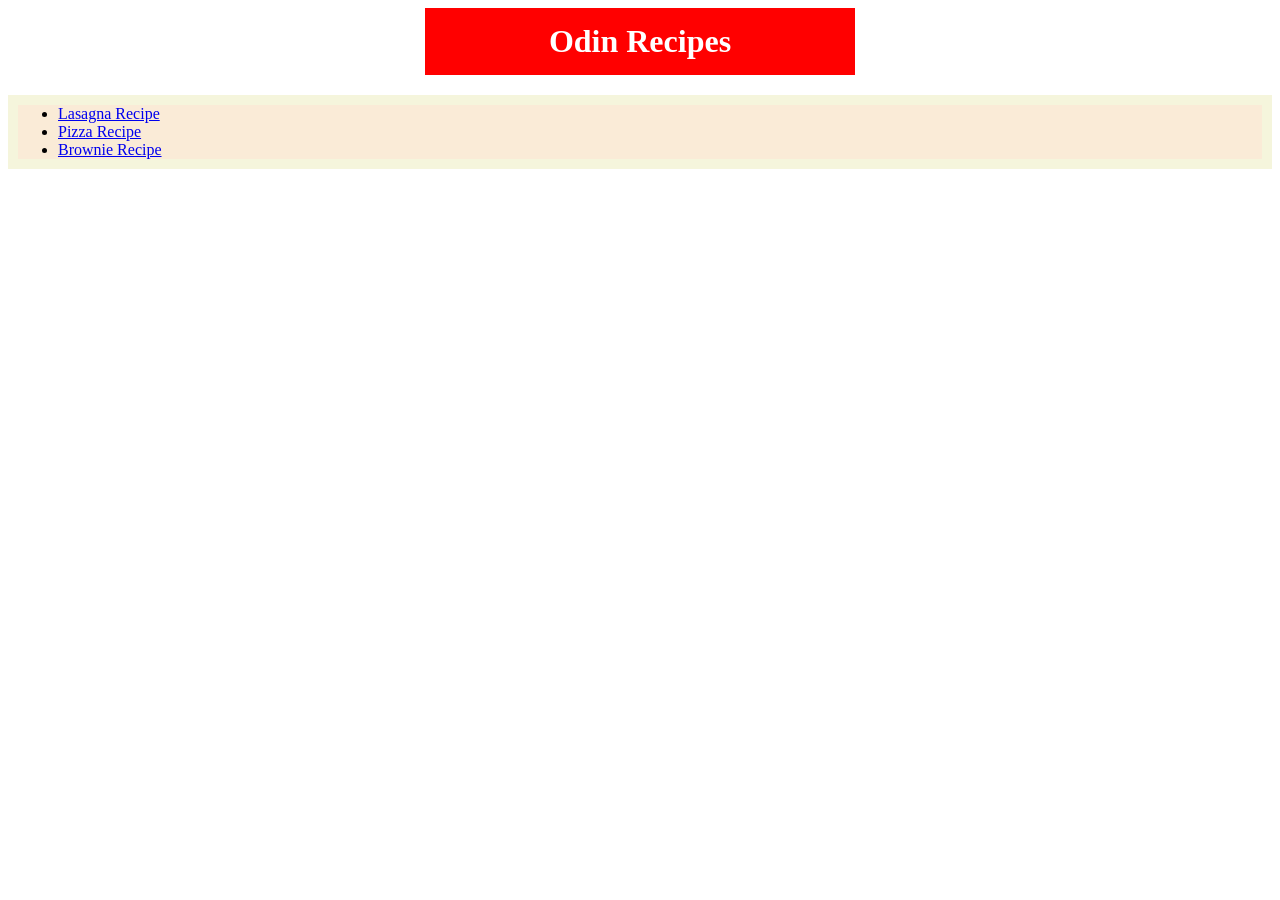
<file: index.html>
<!DOCTYPE html>
<html lang="en">
<head>
    <meta charset="UTF-8">
    <meta name="viewport" content="width=device-width, initial-scale=1.0">
    <link rel="stylesheet" href="style.css">
    <title>odin.recipes</title>
</head>
<body>
    <h1 class="title">Odin Recipes</h1>
    <ul class="list">
        <li><a href="recipes/lasagna.html">Lasagna Recipe</a></li>
        <li><a href="recipes/pizza.html">Pizza Recipe</a></li>
        <li><a href="recipes/brownie.html">Brownie Recipe</a></li>
    </ul>
</body>
</html>
</file>
<file: style.css>
.title {
    text-align: center;
    background-color: red;
    color: white;
    padding: 15px;
    width: 400px;
    margin: auto;
    margin-bottom: 20px;
}

.image {
    display: flex;
    justify-content: center;
    padding: 5px;
    border: 10px solid beige;
    background-color: antiquewhite;
    width: 700px;
    margin: auto;
    margin-top: 40px;
}

img {
    border: 1px solid black;
}

.list {
    background-color: antiquewhite;
    border: 10px solid beige;
    margin: 0px;
}

.text {
    font-style: italic;
    background-color: antiquewhite;
    border: 10px solid beige;
    padding: 5px;
}

span {
    background-color: yellow;
}
</file>
